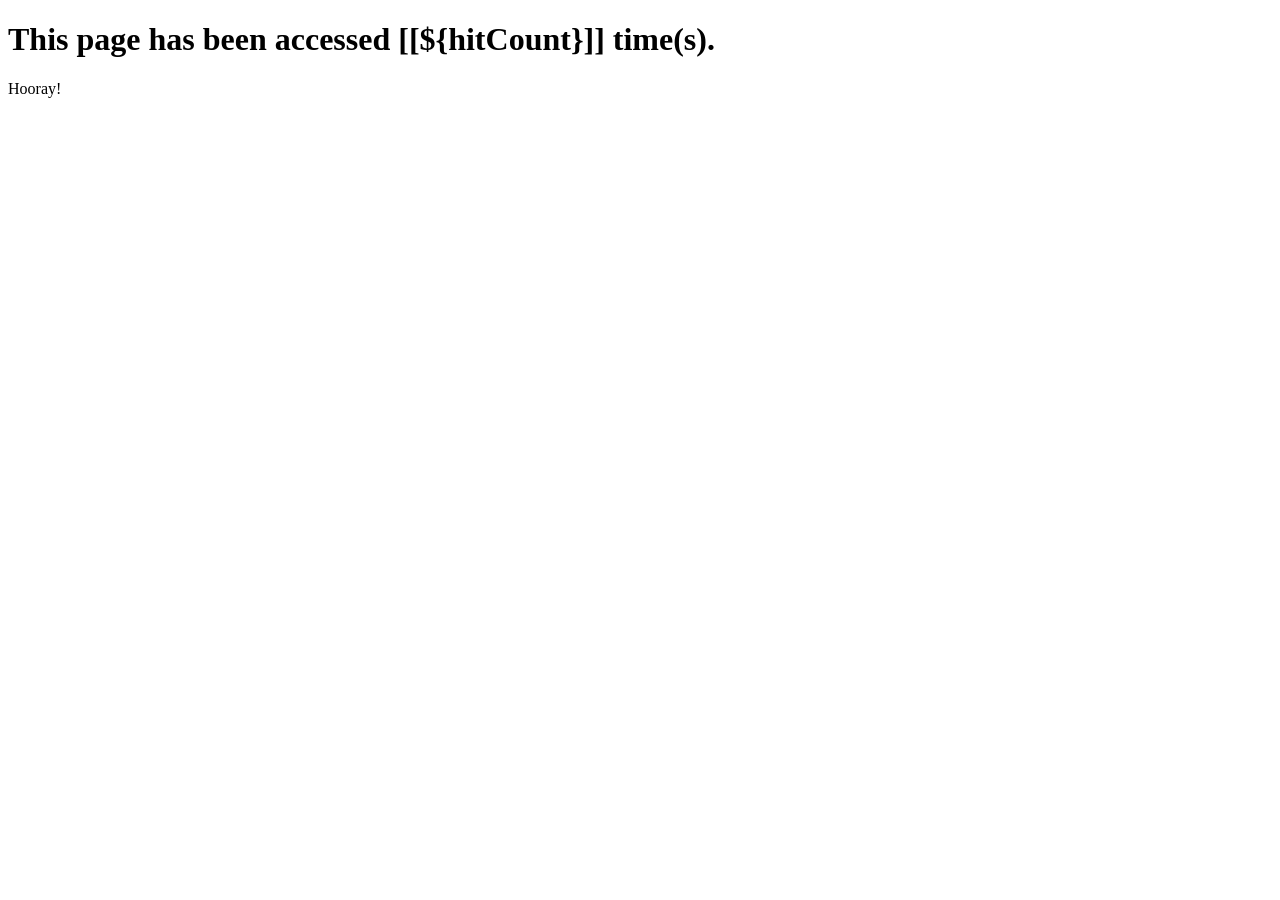
<file: tests/fixtures/validations/codex__business_domain__counter__spring__quarkus/run_1/input/src/main/resources/templates/index.html>
<!DOCTYPE html>
<html xmlns:th="http://www.thymeleaf.org" lang="en" th:replace="~{template :: layout (~{::p}, ~{::h1})}">

<body>

    <h1>This page has been accessed [[${hitCount}]] time(s).</h1>

    <p>Hooray!</p>

</body>

</html>
</file>
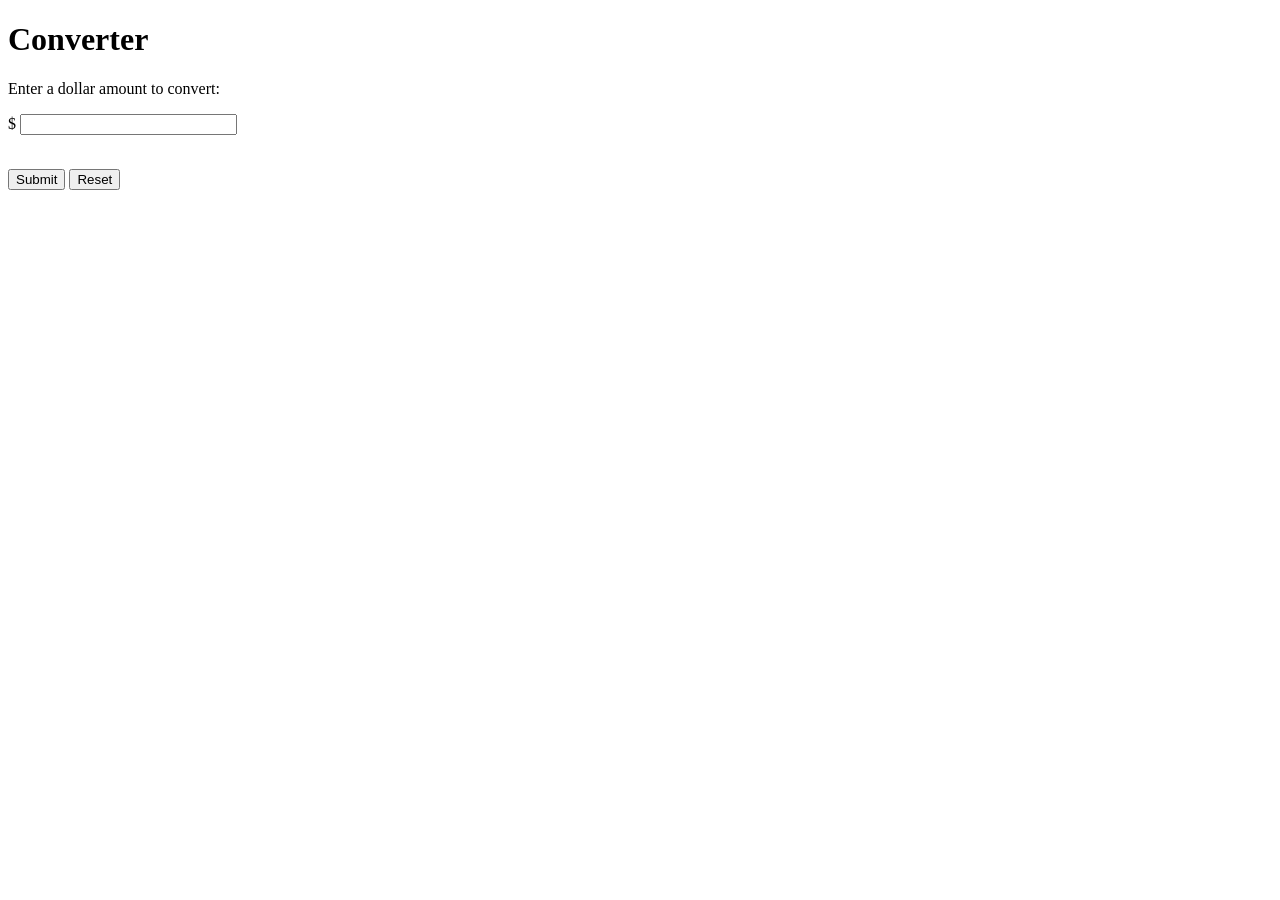
<file: tests/fixtures/validations/codex__business_domain__converter__spring__quarkus/run_1/output/src/main/resources/META-INF/resources/index.html>
<!DOCTYPE html>
<html lang="en">
<head>
  <meta charset="UTF-8">
  <title>Converter</title>
  <meta name="viewport" content="width=device-width, initial-scale=1.0" />
</head>
<body>
  <h1>Converter</h1>
  <p>Enter a dollar amount to convert:</p>
  <form method="get" action="/">
    <p>$ <input title="Amount" type="text" name="amount" size="25"></p>
    <br/>
    <input type="submit" value="Submit">
    <input type="reset" value="Reset">
  </form>
</body>
</html>
</file>
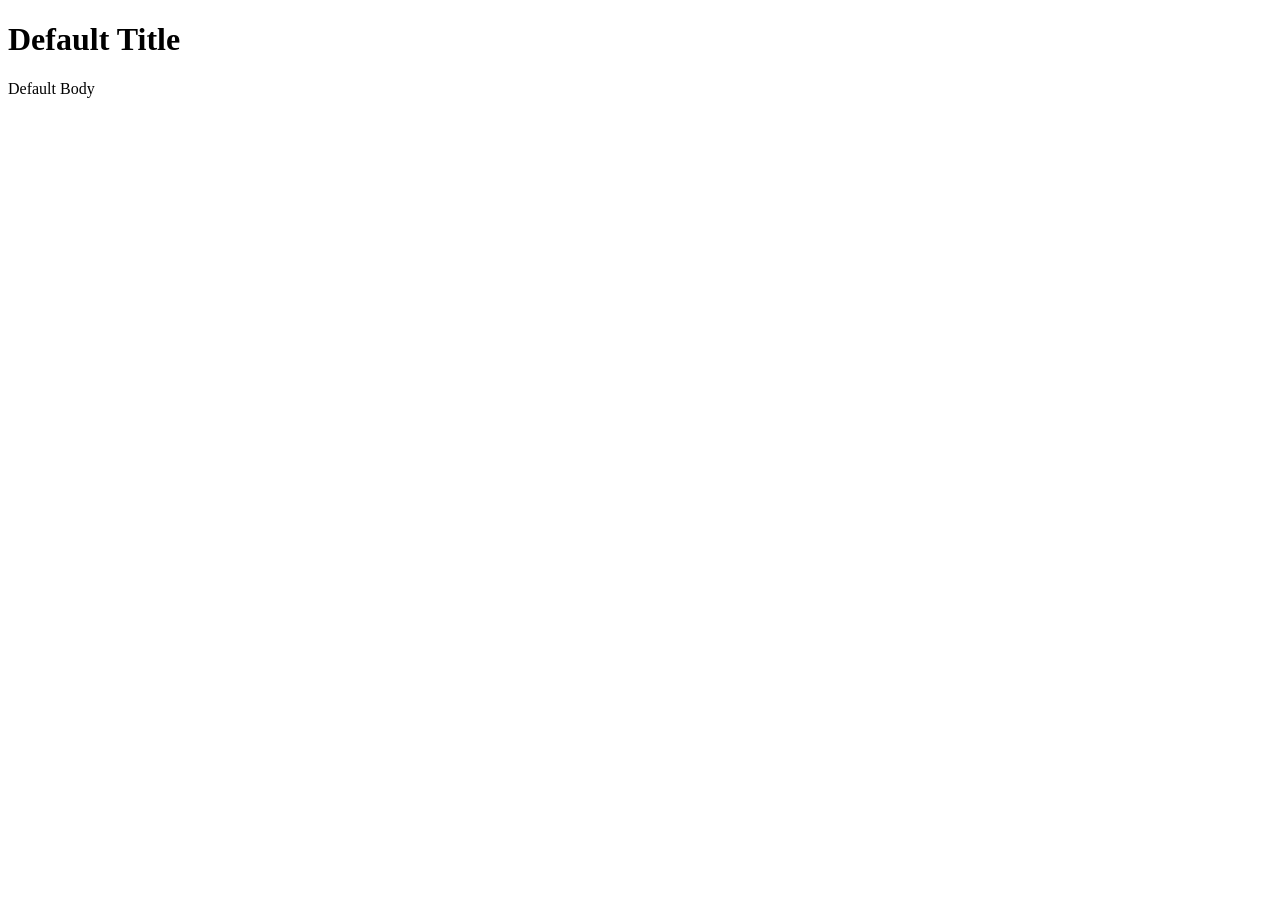
<file: tests/fixtures/validations/codex__business_domain__counter__spring__quarkus/run_1/input/src/main/resources/templates/template.html>
<!DOCTYPE html>
<html xmlns:th="http://www.thymeleaf.org" lang="en" th:fragment="layout(body, title)">

<head>
    <meta charset="UTF-8">
    <title>Counter - A singleton session bean example.</title>
    <link rel="stylesheet" th:href="@{/css/default.css}" />
</head>

<body>
    <h1 th:replace="${title}">Default Title</h1>
    <p th:replace="${body}">Default Body</p>
</body>

</html>
</file>
